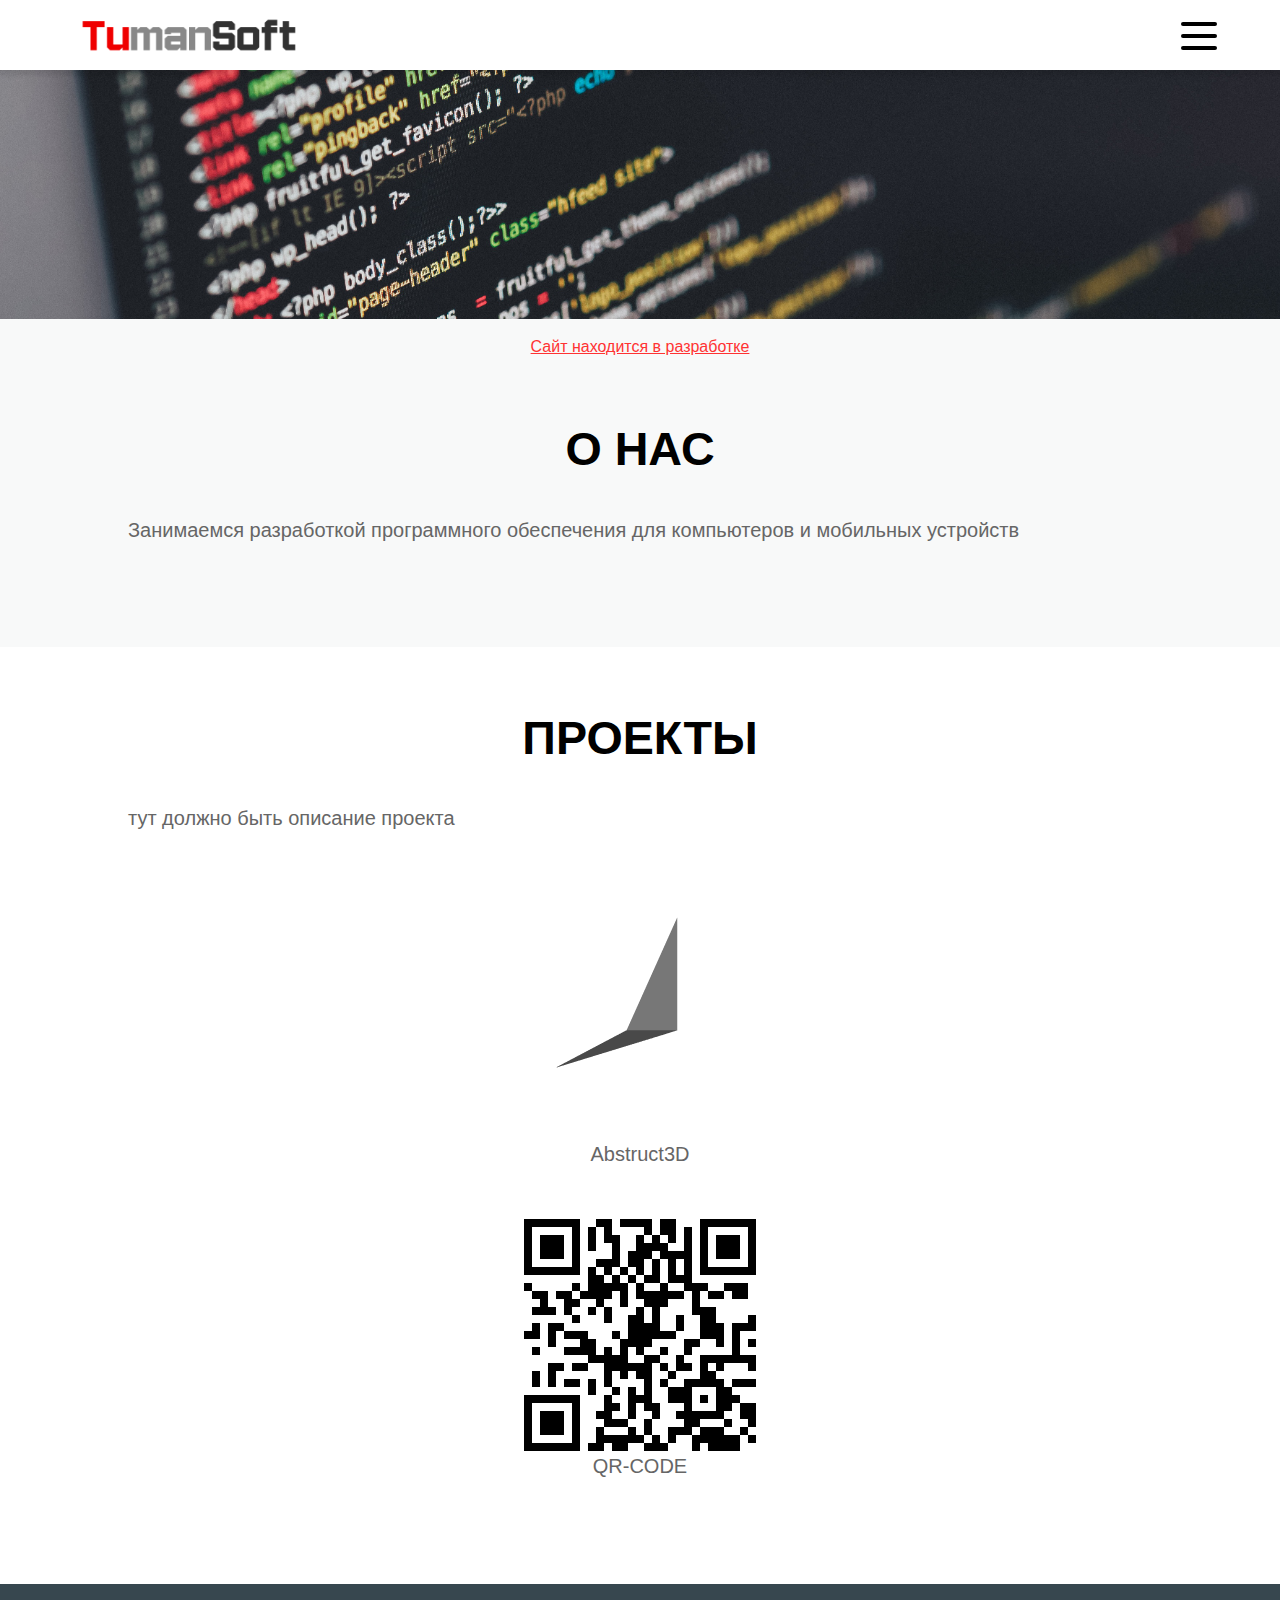
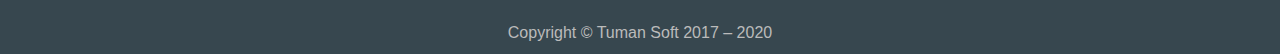
<file: index.html>
<!DOCTYPE HTML>
<html>
	<head>
		<meta charset="UTF-8">
		<link href="libs/mburgers/mburger.css" rel="stylesheet"/>	
		<link href="libs/mmenu/mmenu.css" rel="stylesheet"/>
		<link rel="stylesheet" href="css/style.css"/>		
		<title>Tuman Soft</title>
	</head>
	<body>
		<div id="container">
			<div id="header_container" class="Fixed"> <!-- class="Fixed" -->
				<div class="logo">
					<a href="index.html"><img src="img/headers/icon.png" width="224px" height="52px" alt=""></a>
				</div>				
				<a class="mburger mburger--squeeze" href="#nav"><b></b><b></b><b></b></a>
				<div id="nav">
					<ul class="topmenu">
						<li class="topmenu_main"><a href="index.html">Главная</a></li>
						<li class="topmenu_company"><span>Компания</span>
							<ul class="company_submenu">
								<li style="border-top: 0.1px solid rgba(0, 0, 0, 0.1);"><a href="/">О нас</a></li>
							</ul>
						</li>
						<li class="topmenu_projects"><span>Проекты</span>
							<ul class="projects_submenu">
								<li style="border-top: 0.1px solid rgba(0, 0, 0, 0.1);"><a href="/">Tick &amp; Go</a></li>
								<li><a href="/">NeOS</a></li>
								<li><a href="/">R-COG</a></li>
								<li><a href="/">Say Hello</a></li>
								<li><a href="/">Yaebu</a></li>
								<li><a href="/">Spaitor</a></li>
								<li><a href="/">Abstruct3D</a></li>
								<li><a href="/">Face4</a></li>
							</ul>
						</li>
						<li class="topmenu_career"><span>Карьера</span>
							<ul class="career_submenu">
								<li style="border-top: 0.1px solid rgba(0, 0, 0, 0.1);"><a href="/">Вакансии</a></li>
								<li><a href="/">Как стать сотрудником</a></li>
							</ul>
						</li>
						<li class="topmenu_contacts"><a href="/">Контакты</a></li> <!-- style="padding: 10px 20px 27px 20px;" -->
					</ul>
				</div>
			</div>
			<div id="content_container">
				<div class="underheader">
					<div class="underheader_picture">
						<img src="img/headers/main.jpg" alt="">
					</div>
					<div class="warning" style="height: 20px; text-align: center; text-decoration: underline; color: #f33; padding-top: 15px;">
						<p>Сайт находится в разработке</p>
					</div>
				</div>
				<div id="articles">
					<div class="article_about_us">
						<div class="article_about_us_header">
							<h1>О нас</h1>
						</div>
						<div class="article_about_us_content">
							<p>Занимаемся разработкой программного обеспечения для компьютеров и мобильных устройств</p>
						</div>
					</div>
					<div class="article_projects">
						<div class="article_projects_header">
							<h1>Проекты</h1>
						</div>
						<div class="article_projects_content">
							<p>тут должно быть описание проекта</p>
							<img src="img/projects/Abstruct3D.png" width="256px" height="256px" alt="" style="display: block; margin: auto;" >
							<p style="text-align: center">Abstruct3D</p>
							<img src="img/qr/qr-code5.png" alt="" style="display: block; margin: auto;" >
							<p style="text-align: center">QR-CODE</p>
						</div>
					</div>
				</div>
			</div>
			<div id="footer_container" class="Sticked">
				<div class="copyright">
					<p>Copyright © Tuman Soft 2017 – 2020</p>
				</div>
			</div>
		</div>
	</body>
	<script src="libs/mburgers/mburger.js" type="module"></script>
	<script src="js/index.js" type="text/javascript"></script>
	<script src="libs/mmenu/mmenu.js"></script>
</html>
</file>
<file: libs/mburgers/mburger.css>
/*!
 * mburger CSS v1.3.3
 * mmenujs.com/mburger
 *
 * Copyright (c) Fred Heusschen
 * www.frebsite.nl
 *
 * License: CC-BY-4.0
 * http://creativecommons.org/licenses/by/4.0/
 */:root{--mb-button-size:60px;--mb-bar-width:0.6;--mb-bar-height:4px;--mb-bar-spacing:10px;--mb-animate-timeout:0.4s}.mburger{background:0 0;border:none;border-radius:0;color:inherit;display:inline-block;position:relative;box-sizing:border-box;height:var(--mb-button-size);padding:0 0 0 var(--mb-button-size);margin:0;line-height:var(--mb-button-size);vertical-align:middle;appearance:none;outline:0;cursor:pointer}.mburger b{display:block;position:absolute;left:calc(var(--mb-button-size) * ((1 - var(--mb-bar-width))/ 2));width:calc(var(--mb-button-size) * var(--mb-bar-width));height:var(--mb-bar-height);border-radius:calc(var(--mb-bar-height)/ 2);background:currentColor;color:inherit;opacity:1}.mburger b:nth-of-type(1){bottom:calc(50% + var(--mb-bar-spacing));transition:bottom .2s ease,transform .2s ease,width .2s ease}.mburger b:nth-of-type(2){top:calc(50% - (var(--mb-bar-height)/ 2));transition:opacity .2s ease}.mburger b:nth-of-type(3){top:calc(50% + var(--mb-bar-spacing));transition:top .2s ease,transform .2s ease,width .2s ease}.mm-wrapper_opened .mburger b:nth-of-type(1){bottom:calc(50% - (var(--mb-bar-height)/ 2));transform:rotate(45deg)}.mm-wrapper_opened .mburger b:nth-of-type(2){opacity:0}.mm-wrapper_opened .mburger b:nth-of-type(3){top:calc(50% - (var(--mb-bar-height)/ 2));transform:rotate(-45deg)}.mburger--collapse b:nth-of-type(1){transition:bottom .2s ease,margin .2s ease,transform .2s ease;transition-delay:.2s,0s,0s}.mburger--collapse b:nth-of-type(2){transition:top .2s ease,opacity 0s ease;transition-delay:.3s,.3s}.mburger--collapse b:nth-of-type(3){transition:top .2s ease,transform .2s ease}.mm-wrapper_opened .mburger--collapse b:nth-of-type(1){bottom:calc(50% - var(--mb-bar-spacing) - var(--mb-bar-height));margin-bottom:calc(var(--mb-bar-spacing) + (var(--mb-bar-height)/ 2));transform:rotate(45deg);transition-delay:calc(var(--mb-animate-timeout) + .1s),calc(var(--mb-animate-timeout) + .3s),calc(var(--mb-animate-timeout) + .3s)}.mm-wrapper_opened .mburger--collapse b:nth-of-type(2){top:calc(50% + var(--mb-bar-spacing));opacity:0;transition-delay:calc(var(--mb-animate-timeout) + 0s),calc(var(--mb-animate-timeout) + .2s)}.mm-wrapper_opened .mburger--collapse b:nth-of-type(3){top:calc(50% - (var(--mb-bar-height)/ 2));transform:rotate(-45deg);transition-delay:calc(var(--mb-animate-timeout) + .3s),calc(var(--mb-animate-timeout) + .3s)}.mburger--spin b:nth-of-type(1){transition-delay:.2s,0s}.mburger--spin b:nth-of-type(2){transition-duration:0s;transition-delay:.2s}.mburger--spin b:nth-of-type(3){transition-delay:.2s,0s}.mm-wrapper_opened .mburger--spin b:nth-of-type(1){transform:rotate(135deg);transition-delay:calc(var(--mb-animate-timeout) + 0s),calc(var(--mb-animate-timeout) + .2s)}.mm-wrapper_opened .mburger--spin b:nth-of-type(2){transition-delay:calc(var(--mb-animate-timeout) + 0s)}.mm-wrapper_opened .mburger--spin b:nth-of-type(3){transform:rotate(225deg);transition-delay:calc(var(--mb-animate-timeout) + 0s),calc(var(--mb-animate-timeout) + .2s)}.mburger--squeeze b:nth-of-type(1){transition-delay:.1s,0s}.mburger--squeeze b:nth-of-type(2){transition-delay:.1s}.mburger--squeeze b:nth-of-type(3){transition-delay:.1s,0s}.mm-wrapper_opened .mburger--squeeze b:nth-of-type(1){transition-delay:calc(var(--mb-animate-timeout) + 0s),calc(var(--mb-animate-timeout) + .1s)}.mm-wrapper_opened .mburger--squeeze b:nth-of-type(2){transition-delay:calc(var(--mb-animate-timeout) + 0s)}.mm-wrapper_opened .mburger--squeeze b:nth-of-type(3){transition-delay:calc(var(--mb-animate-timeout) + 0s),calc(var(--mb-animate-timeout) + .1s)}.mburger--tornado b:nth-of-type(1){transition:bottom .2s ease,transform .2s ease;transition-delay:.2s}.mburger--tornado b:nth-of-type(2){transition:opacity 0s ease,transform .2s ease;transition-delay:.1s,.1s}.mburger--tornado b:nth-of-type(3){transition:top .2s ease,transform .2s ease;transition-delay:0s}.mm-wrapper_opened .mburger--tornado b:nth-of-type(1){transform:rotate(-135deg);transition-delay:calc(var(--mb-animate-timeout) + 0s)}.mm-wrapper_opened .mburger--tornado b:nth-of-type(2){opacity:0;transform:rotate(-135deg);transition-delay:calc(var(--mb-animate-timeout) + .4s),calc(var(--mb-animate-timeout) + .1s)}.mm-wrapper_opened .mburger--tornado b:nth-of-type(3){transform:rotate(-225deg);transition-delay:calc(var(--mb-animate-timeout) + .2s)}
</file>
<file: libs/mmenu/mmenu.css>
/*!
 * mmenu.js
 * mmenujs.com
 *
 * Copyright (c) Fred Heusschen
 * frebsite.nl
 *
 * License: CC-BY-NC-4.0
 * http://creativecommons.org/licenses/by-nc/4.0/
 */.mm-menu_theme-white{--mm-color-border:rgba( 0,0,0, 0.1 );--mm-color-button:rgba( 0,0,0, 0.3 );--mm-color-text:rgba( 0,0,0, 0.7 );--mm-color-text-dimmed:rgba( 0,0,0, 0.3 );--mm-color-background:#fff;--mm-color-background-highlight:rgba( 0,0,0, 0.06 );--mm-color-background-emphasis:rgba( 0,0,0, 0.03 );--mm-shadow:0 0 10px rgba( 0,0,0, 0.2 )}.mm-menu_theme-dark{--mm-color-border:rgba( 0,0,0, 0.3 );--mm-color-button:rgba( 255,255,255, 0.4 );--mm-color-text:rgba( 255,255,255, 0.85 );--mm-color-text-dimmed:rgba( 255,255,255, 0.4 );--mm-color-background:#333;--mm-color-background-highlight:rgba( 255,255,255, 0.08 );--mm-color-background-emphasis:rgba( 0,0,0, 0.1 );--mm-shadow:0 0 20px rgba( 0,0,0, 0.5 )}.mm-menu_theme-black{--mm-color-border:rgba( 255,255,255, 0.25 );--mm-color-button:rgba( 255,255,255, 0.4 );--mm-color-text:rgba( 255,255,255, 0.75 );--mm-color-text-dimmed:rgba( 255,255,255, 0.4 );--mm-color-background:#000;--mm-color-background-highlight:rgba( 255,255,255, 0.2 );--mm-color-background-emphasis:rgba( 255,255,255, 0.15 );--mm-shadow:none}:root{--mm-line-height:20px;--mm-listitem-size:44px;--mm-navbar-size:44px;--mm-offset-top:0;--mm-offset-right:0;--mm-offset-bottom:0;--mm-offset-left:0;--mm-color-border:rgba(0, 0, 0, 0.1);--mm-color-button:rgba(0, 0, 0, 0.3);--mm-color-text:rgba(0, 0, 0, 0.75);--mm-color-text-dimmed:rgba(0, 0, 0, 0.3);--mm-color-background:#f3f3f3;--mm-color-background-highlight:rgba(0, 0, 0, 0.05);--mm-color-background-emphasis:rgba(255, 255, 255, 0.4);--mm-shadow:0 0 10px rgba(0, 0, 0, 0.3)}.mm-hidden{display:none!important}.mm-wrapper{overflow-x:hidden;position:relative}.mm-menu{top:0;right:0;bottom:0;left:0;background:#f3f3f3;border-color:rgba(0,0,0,.1);color:rgba(0,0,0,.75);line-height:20px;display:-webkit-box;display:-ms-flexbox;display:flex;-webkit-box-orient:vertical;-webkit-box-direction:normal;-ms-flex-direction:column;flex-direction:column;padding:0;margin:0;-webkit-box-sizing:border-box;box-sizing:border-box;position:absolute;top:var(--mm-offset-top);right:var(--mm-offset-right);bottom:var(--mm-offset-bottom);left:var(--mm-offset-left);z-index:0;background:var(--mm-color-background);border-color:var(--mm-color-border);color:var(--mm-color-text);line-height:var(--mm-line-height);-webkit-tap-highlight-color:var(--mm-color-background-emphasis);-webkit-font-smoothing:antialiased;-moz-osx-font-smoothing:grayscale}.mm-menu a,.mm-menu a:active,.mm-menu a:hover,.mm-menu a:link,.mm-menu a:visited{text-decoration:none;color:inherit}[dir=rtl] .mm-menu{direction:rtl}.mm-panel{background:#f3f3f3;border-color:rgba(0,0,0,.1);color:rgba(0,0,0,.75);z-index:0;-webkit-box-sizing:border-box;box-sizing:border-box;width:100%;-webkit-overflow-scrolling:touch;overflow:scroll;overflow-x:hidden;overflow-y:auto;background:var(--mm-color-background);border-color:var(--mm-color-border);color:var(--mm-color-text);-webkit-transform:translate3d(100%,0,0);transform:translate3d(100%,0,0);-webkit-transition:-webkit-transform .4s ease;transition:-webkit-transform .4s ease;-o-transition:transform .4s ease;transition:transform .4s ease;transition:transform .4s ease,-webkit-transform .4s ease}.mm-panel:after{height:44px}.mm-panel:not(.mm-hidden){display:block}.mm-panel:after{content:'';display:block;height:var(--mm-listitem-size)}.mm-panel_opened{z-index:1;-webkit-transform:translate3d(0,0,0);transform:translate3d(0,0,0)}.mm-panel_opened-parent{-webkit-transform:translate3d(-30%,0,0);transform:translate3d(-30%,0,0)}.mm-panel_highest{z-index:2}.mm-panel_noanimation{-webkit-transition:none!important;-o-transition:none!important;transition:none!important}.mm-panel_noanimation.mm-panel_opened-parent{-webkit-transform:translate3d(0,0,0);transform:translate3d(0,0,0)}.mm-panels>.mm-panel{position:absolute;left:0;right:0;top:0;bottom:0}.mm-panel__content{padding:20px 20px 0}.mm-panels{background:#f3f3f3;border-color:rgba(0,0,0,.1);color:rgba(0,0,0,.75);position:relative;height:100%;-webkit-box-flex:1;-ms-flex-positive:1;flex-grow:1;overflow:hidden;background:var(--mm-color-background);border-color:var(--mm-color-border);color:var(--mm-color-text)}[dir=rtl] .mm-panel:not(.mm-panel_opened){-webkit-transform:translate3d(-100%,0,0);transform:translate3d(-100%,0,0)}[dir=rtl] .mm-panel.mm-panel_opened-parent{-webkit-transform:translate3d(30%,0,0);transform:translate3d(30%,0,0)}.mm-listitem_vertical>.mm-panel{display:none;width:100%;padding:10px 0 10px 10px;-webkit-transform:none!important;-ms-transform:none!important;transform:none!important}.mm-listitem_vertical>.mm-panel:after,.mm-listitem_vertical>.mm-panel:before{content:none;display:none}.mm-listitem_opened>.mm-panel{display:block}.mm-listitem_vertical>.mm-listitem__btn{height:44px;height:var(--mm-listitem-size);bottom:auto}.mm-listitem_vertical .mm-listitem:last-child:after{border-color:transparent}.mm-listitem_opened>.mm-listitem__btn:after{-webkit-transform:rotate(225deg);-ms-transform:rotate(225deg);transform:rotate(225deg);right:19px}.mm-btn{-webkit-box-flex:0;-ms-flex-positive:0;flex-grow:0;-ms-flex-negative:0;flex-shrink:0;position:relative;-webkit-box-sizing:border-box;box-sizing:border-box;width:50px;padding:0}.mm-btn:after,.mm-btn:before{border:2px solid rgba(0,0,0,.3);border:2px solid var(--mm-color-button)}.mm-btn_next:after,.mm-btn_prev:before{content:'';border-bottom:none;border-right:none;-webkit-box-sizing:content-box;box-sizing:content-box;display:block;width:8px;height:8px;margin:auto;position:absolute;top:0;bottom:0}.mm-btn_prev:before{-webkit-transform:rotate(-45deg);-ms-transform:rotate(-45deg);transform:rotate(-45deg);left:23px;right:auto}.mm-btn_next:after{-webkit-transform:rotate(135deg);-ms-transform:rotate(135deg);transform:rotate(135deg);right:23px;left:auto}.mm-btn_close:after,.mm-btn_close:before{content:'';-webkit-box-sizing:content-box;box-sizing:content-box;display:block;width:5px;height:5px;margin:auto;position:absolute;top:0;bottom:0;-webkit-transform:rotate(-45deg);-ms-transform:rotate(-45deg);transform:rotate(-45deg)}.mm-btn_close:before{border-right:none;border-bottom:none;right:18px}.mm-btn_close:after{border-left:none;border-top:none;right:25px}[dir=rtl] .mm-btn_next:after{-webkit-transform:rotate(-45deg);-ms-transform:rotate(-45deg);transform:rotate(-45deg);left:23px;right:auto}[dir=rtl] .mm-btn_prev:before{-webkit-transform:rotate(135deg);-ms-transform:rotate(135deg);transform:rotate(135deg);right:23px;left:auto}[dir=rtl] .mm-btn_close:after,[dir=rtl] .mm-btn_close:before{right:auto}[dir=rtl] .mm-btn_close:before{left:25px}[dir=rtl] .mm-btn_close:after{left:18px}.mm-navbar{min-height:44px;border-bottom:1px solid rgba(0,0,0,.1);background:#f3f3f3;color:rgba(0,0,0,.3);display:-webkit-box;display:-ms-flexbox;display:flex;min-height:var(--mm-navbar-size);border-bottom:1px solid var(--mm-color-border);background:var(--mm-color-background);color:var(--mm-color-text-dimmed);text-align:center;opacity:1;-webkit-transition:opacity .4s ease;-o-transition:opacity .4s ease;transition:opacity .4s ease}.mm-navbar>*{min-height:44px}@supports ((position:-webkit-sticky) or (position:sticky)){.mm-navbar_sticky{position:-webkit-sticky;position:sticky;top:0;z-index:1}}.mm-navbar>*{-webkit-box-flex:1;-ms-flex-positive:1;flex-grow:1;display:-webkit-box;display:-ms-flexbox;display:flex;-webkit-box-align:center;-ms-flex-align:center;align-items:center;-webkit-box-pack:center;-ms-flex-pack:center;justify-content:center;-webkit-box-sizing:border-box;box-sizing:border-box}.mm-navbar__btn{-webkit-box-flex:0;-ms-flex-positive:0;flex-grow:0}.mm-navbar__title{-webkit-box-flex:1;-ms-flex:1 1 50%;flex:1 1 50%;display:-webkit-box;display:-ms-flexbox;display:flex;padding-left:20px;padding-right:20px;overflow:hidden}.mm-navbar__title:not(:last-child){padding-right:0}.mm-navbar__title>span{-o-text-overflow:ellipsis;text-overflow:ellipsis;white-space:nowrap;overflow:hidden}.mm-navbar__btn:not(.mm-hidden)+.mm-navbar__title{padding-left:0}.mm-navbar__btn:not(.mm-hidden)+.mm-navbar__title:last-child{padding-right:50px}[dir=rtl] .mm-navbar{-webkit-box-orient:horizontal;-webkit-box-direction:reverse;-ms-flex-direction:row-reverse;flex-direction:row-reverse}.mm-listview{list-style:none;display:block;padding:0;margin:0}.mm-listitem{color:rgba(0,0,0,.75);border-color:rgba(0,0,0,.1);color:var(--mm-color-text);border-color:var(--mm-color-border);list-style:none;display:block;padding:0;margin:0;position:relative;display:-webkit-box;display:-ms-flexbox;display:flex;-ms-flex-wrap:wrap;flex-wrap:wrap}.mm-listitem:after{content:'';border-color:inherit;border-bottom-width:1px;border-bottom-style:solid;display:block;position:absolute;left:20px;right:0;bottom:0}.mm-listitem a,.mm-listitem a:hover{text-decoration:none}.mm-listitem__btn,.mm-listitem__text{padding:12px;display:block;padding:calc((var(--mm-listitem-size) - var(--mm-line-height))/ 2);padding-left:0;padding-right:0;color:inherit}.mm-listitem__text{-o-text-overflow:ellipsis;text-overflow:ellipsis;white-space:nowrap;overflow:hidden;padding-left:20px;padding-right:10px;-webkit-box-flex:1;-ms-flex-positive:1;flex-grow:1;-ms-flex-preferred-size:10%;flex-basis:10%}.mm-listitem__btn{background:rgba(3,2,1,0);border-color:inherit;width:auto;padding-right:50px;position:relative}.mm-listitem__btn:not(.mm-listitem__text){border-left-width:1px;border-left-style:solid}.mm-listitem_selected>.mm-listitem__text{background:rgba(255,255,255,.4);background:var(--mm-color-background-emphasis)}.mm-listitem_opened>.mm-listitem__btn,.mm-listitem_opened>.mm-panel{background:rgba(0,0,0,.05);background:var(--mm-color-background-highlight)}[dir=rtl] .mm-listitem:after{left:0;right:20px}[dir=rtl] .mm-listitem__text{padding-left:10px;padding-right:20px}[dir=rtl] .mm-listitem__btn{padding-left:50px;border-left-width:0;border-left-style:none}[dir=rtl] .mm-listitem__btn:not(.mm-listitem__text){padding-right:0;border-right-width:1px;border-right-style:solid}.mm-page{-webkit-box-sizing:border-box;box-sizing:border-box;position:relative}.mm-slideout{-webkit-transition:-webkit-transform .4s ease;transition:-webkit-transform .4s ease;-o-transition:transform .4s ease;transition:transform .4s ease;transition:transform .4s ease,-webkit-transform .4s ease;z-index:1}.mm-wrapper_opened{overflow-x:hidden;position:relative}.mm-wrapper_opened .mm-page{min-height:100vh}.mm-wrapper_background .mm-page{background:inherit}.mm-menu_offcanvas{position:fixed;right:auto;z-index:0}.mm-menu_offcanvas:not(.mm-menu_opened){display:none}.mm-menu_offcanvas{width:80%;min-width:240px;max-width:440px}.mm-wrapper_opening .mm-menu_offcanvas~.mm-slideout{-webkit-transform:translate3d(80vw,0,0);transform:translate3d(80vw,0,0)}@media all and (max-width:300px){.mm-wrapper_opening .mm-menu_offcanvas~.mm-slideout{-webkit-transform:translate3d(240px,0,0);transform:translate3d(240px,0,0)}}@media all and (min-width:550px){.mm-wrapper_opening .mm-menu_offcanvas~.mm-slideout{-webkit-transform:translate3d(440px,0,0);transform:translate3d(440px,0,0)}}.mm-wrapper__blocker{background:rgba(3,2,1,0);overflow:hidden;display:none;position:fixed;top:0;right:0;bottom:0;left:0;z-index:2}.mm-wrapper_blocking{overflow:hidden}.mm-wrapper_blocking body{overflow:hidden}.mm-wrapper_blocking .mm-wrapper__blocker{display:block}.mm-sronly{border:0!important;clip:rect(1px,1px,1px,1px)!important;-webkit-clip-path:inset(50%)!important;clip-path:inset(50%)!important;white-space:nowrap!important;width:1px!important;min-width:1px!important;height:1px!important;min-height:1px!important;padding:0!important;overflow:hidden!important;position:absolute!important}.mm-menu_autoheight:not(.mm-menu_offcanvas){position:relative}.mm-menu_autoheight.mm-menu_position-bottom,.mm-menu_autoheight.mm-menu_position-top{max-height:80%}.mm-menu_autoheight-measuring .mm-panel{display:block!important}.mm-menu_autoheight-measuring .mm-panels>.mm-panel{bottom:auto!important;height:auto!important}.mm-menu_autoheight-measuring .mm-listitem_vertical:not(.mm-listitem_opened) .mm-panel{display:none!important}[class*=mm-menu_columns-]{-webkit-transition-property:width;-o-transition-property:width;transition-property:width}[class*=mm-menu_columns-] .mm-panels>.mm-panel{right:auto;-webkit-transition-property:width,-webkit-transform;transition-property:width,-webkit-transform;-o-transition-property:width,transform;transition-property:width,transform;transition-property:width,transform,-webkit-transform}[class*=mm-menu_columns-] .mm-panels>.mm-panel_opened,[class*=mm-menu_columns-] .mm-panels>.mm-panel_opened-parent{display:block!important}[class*=mm-panel_columns-]{border-right:1px solid;border-color:inherit}.mm-menu_columns-1 .mm-panel_columns-0,.mm-menu_columns-2 .mm-panel_columns-1,.mm-menu_columns-3 .mm-panel_columns-2,.mm-menu_columns-4 .mm-panel_columns-3{border-right:none}[class*=mm-menu_columns-] .mm-panels>.mm-panel_columns-0{-webkit-transform:translate3d(0,0,0);transform:translate3d(0,0,0)}.mm-menu_columns-0 .mm-panels>.mm-panel{z-index:0}.mm-menu_columns-0 .mm-panels>.mm-panel else{width:100%}.mm-menu_columns-0 .mm-panels>.mm-panel:not(.mm-panel_opened):not(.mm-panel_opened-parent){-webkit-transform:translate3d(100%,0,0);transform:translate3d(100%,0,0)}.mm-menu_columns-0{width:80%;min-width:240px;max-width:0}.mm-wrapper_opening .mm-menu_columns-0~.mm-slideout{-webkit-transform:translate3d(80vw,0,0);transform:translate3d(80vw,0,0)}@media all and (max-width:300px){.mm-wrapper_opening .mm-menu_columns-0~.mm-slideout{-webkit-transform:translate3d(240px,0,0);transform:translate3d(240px,0,0)}}@media all and (min-width:0px){.mm-wrapper_opening .mm-menu_columns-0~.mm-slideout{-webkit-transform:translate3d(0,0,0);transform:translate3d(0,0,0)}}.mm-wrapper_opening .mm-menu_columns-0.mm-menu_position-right.mm-menu_opened~.mm-slideout{-webkit-transform:translate3d(-80vw,0,0);transform:translate3d(-80vw,0,0)}@media all and (max-width:300px){.mm-wrapper_opening .mm-menu_columns-0.mm-menu_position-right.mm-menu_opened~.mm-slideout{-webkit-transform:translate3d(-240px,0,0);transform:translate3d(-240px,0,0)}}@media all and (min-width:0px){.mm-wrapper_opening .mm-menu_columns-0.mm-menu_position-right.mm-menu_opened~.mm-slideout{-webkit-transform:translate3d(0,0,0);transform:translate3d(0,0,0)}}[class*=mm-menu_columns-] .mm-panels>.mm-panel_columns-1{-webkit-transform:translate3d(100%,0,0);transform:translate3d(100%,0,0)}.mm-menu_columns-1 .mm-panels>.mm-panel{z-index:1;width:100%}.mm-menu_columns-1 .mm-panels>.mm-panel else{width:100%}.mm-menu_columns-1 .mm-panels>.mm-panel:not(.mm-panel_opened):not(.mm-panel_opened-parent){-webkit-transform:translate3d(200%,0,0);transform:translate3d(200%,0,0)}.mm-menu_columns-1{width:80%;min-width:240px;max-width:440px}.mm-wrapper_opening .mm-menu_columns-1~.mm-slideout{-webkit-transform:translate3d(80vw,0,0);transform:translate3d(80vw,0,0)}@media all and (max-width:300px){.mm-wrapper_opening .mm-menu_columns-1~.mm-slideout{-webkit-transform:translate3d(240px,0,0);transform:translate3d(240px,0,0)}}@media all and (min-width:550px){.mm-wrapper_opening .mm-menu_columns-1~.mm-slideout{-webkit-transform:translate3d(440px,0,0);transform:translate3d(440px,0,0)}}.mm-wrapper_opening .mm-menu_columns-1.mm-menu_position-right.mm-menu_opened~.mm-slideout{-webkit-transform:translate3d(-80vw,0,0);transform:translate3d(-80vw,0,0)}@media all and (max-width:300px){.mm-wrapper_opening .mm-menu_columns-1.mm-menu_position-right.mm-menu_opened~.mm-slideout{-webkit-transform:translate3d(-240px,0,0);transform:translate3d(-240px,0,0)}}@media all and (min-width:550px){.mm-wrapper_opening .mm-menu_columns-1.mm-menu_position-right.mm-menu_opened~.mm-slideout{-webkit-transform:translate3d(-440px,0,0);transform:translate3d(-440px,0,0)}}[class*=mm-menu_columns-] .mm-panels>.mm-panel_columns-2{-webkit-transform:translate3d(200%,0,0);transform:translate3d(200%,0,0)}.mm-menu_columns-2 .mm-panels>.mm-panel{z-index:2;width:50%}.mm-menu_columns-2 .mm-panels>.mm-panel else{width:100%}.mm-menu_columns-2 .mm-panels>.mm-panel:not(.mm-panel_opened):not(.mm-panel_opened-parent){-webkit-transform:translate3d(300%,0,0);transform:translate3d(300%,0,0)}.mm-menu_columns-2{width:80%;min-width:240px;max-width:880px}.mm-wrapper_opening .mm-menu_columns-2~.mm-slideout{-webkit-transform:translate3d(80vw,0,0);transform:translate3d(80vw,0,0)}@media all and (max-width:300px){.mm-wrapper_opening .mm-menu_columns-2~.mm-slideout{-webkit-transform:translate3d(240px,0,0);transform:translate3d(240px,0,0)}}@media all and (min-width:1100px){.mm-wrapper_opening .mm-menu_columns-2~.mm-slideout{-webkit-transform:translate3d(880px,0,0);transform:translate3d(880px,0,0)}}.mm-wrapper_opening .mm-menu_columns-2.mm-menu_position-right.mm-menu_opened~.mm-slideout{-webkit-transform:translate3d(-80vw,0,0);transform:translate3d(-80vw,0,0)}@media all and (max-width:300px){.mm-wrapper_opening .mm-menu_columns-2.mm-menu_position-right.mm-menu_opened~.mm-slideout{-webkit-transform:translate3d(-240px,0,0);transform:translate3d(-240px,0,0)}}@media all and (min-width:1100px){.mm-wrapper_opening .mm-menu_columns-2.mm-menu_position-right.mm-menu_opened~.mm-slideout{-webkit-transform:translate3d(-880px,0,0);transform:translate3d(-880px,0,0)}}[class*=mm-menu_columns-] .mm-panels>.mm-panel_columns-3{-webkit-transform:translate3d(300%,0,0);transform:translate3d(300%,0,0)}.mm-menu_columns-3 .mm-panels>.mm-panel{z-index:3;width:33.34%}.mm-menu_columns-3 .mm-panels>.mm-panel else{width:100%}.mm-menu_columns-3 .mm-panels>.mm-panel:not(.mm-panel_opened):not(.mm-panel_opened-parent){-webkit-transform:translate3d(400%,0,0);transform:translate3d(400%,0,0)}.mm-menu_columns-3{width:80%;min-width:240px;max-width:1320px}.mm-wrapper_opening .mm-menu_columns-3~.mm-slideout{-webkit-transform:translate3d(80vw,0,0);transform:translate3d(80vw,0,0)}@media all and (max-width:300px){.mm-wrapper_opening .mm-menu_columns-3~.mm-slideout{-webkit-transform:translate3d(240px,0,0);transform:translate3d(240px,0,0)}}@media all and (min-width:1650px){.mm-wrapper_opening .mm-menu_columns-3~.mm-slideout{-webkit-transform:translate3d(1320px,0,0);transform:translate3d(1320px,0,0)}}.mm-wrapper_opening .mm-menu_columns-3.mm-menu_position-right.mm-menu_opened~.mm-slideout{-webkit-transform:translate3d(-80vw,0,0);transform:translate3d(-80vw,0,0)}@media all and (max-width:300px){.mm-wrapper_opening .mm-menu_columns-3.mm-menu_position-right.mm-menu_opened~.mm-slideout{-webkit-transform:translate3d(-240px,0,0);transform:translate3d(-240px,0,0)}}@media all and (min-width:1650px){.mm-wrapper_opening .mm-menu_columns-3.mm-menu_position-right.mm-menu_opened~.mm-slideout{-webkit-transform:translate3d(-1320px,0,0);transform:translate3d(-1320px,0,0)}}[class*=mm-menu_columns-] .mm-panels>.mm-panel_columns-4{-webkit-transform:translate3d(400%,0,0);transform:translate3d(400%,0,0)}.mm-menu_columns-4 .mm-panels>.mm-panel{z-index:4;width:25%}.mm-menu_columns-4 .mm-panels>.mm-panel else{width:100%}.mm-menu_columns-4 .mm-panels>.mm-panel:not(.mm-panel_opened):not(.mm-panel_opened-parent){-webkit-transform:translate3d(500%,0,0);transform:translate3d(500%,0,0)}.mm-menu_columns-4{width:80%;min-width:240px;max-width:1760px}.mm-wrapper_opening .mm-menu_columns-4~.mm-slideout{-webkit-transform:translate3d(80vw,0,0);transform:translate3d(80vw,0,0)}@media all and (max-width:300px){.mm-wrapper_opening .mm-menu_columns-4~.mm-slideout{-webkit-transform:translate3d(240px,0,0);transform:translate3d(240px,0,0)}}@media all and (min-width:2200px){.mm-wrapper_opening .mm-menu_columns-4~.mm-slideout{-webkit-transform:translate3d(1760px,0,0);transform:translate3d(1760px,0,0)}}.mm-wrapper_opening .mm-menu_columns-4.mm-menu_position-right.mm-menu_opened~.mm-slideout{-webkit-transform:translate3d(-80vw,0,0);transform:translate3d(-80vw,0,0)}@media all and (max-width:300px){.mm-wrapper_opening .mm-menu_columns-4.mm-menu_position-right.mm-menu_opened~.mm-slideout{-webkit-transform:translate3d(-240px,0,0);transform:translate3d(-240px,0,0)}}@media all and (min-width:2200px){.mm-wrapper_opening .mm-menu_columns-4.mm-menu_position-right.mm-menu_opened~.mm-slideout{-webkit-transform:translate3d(-1760px,0,0);transform:translate3d(-1760px,0,0)}}[class*=mm-menu_columns-].mm-menu_position-bottom,[class*=mm-menu_columns-].mm-menu_position-top{width:100%;max-width:100%;min-width:100%}.mm-wrapper_opening [class*=mm-menu_columns-].mm-menu_position-front{-webkit-transition-property:width,min-width,max-width,-webkit-transform;transition-property:width,min-width,max-width,-webkit-transform;-o-transition-property:width,min-width,max-width,transform;transition-property:width,min-width,max-width,transform;transition-property:width,min-width,max-width,transform,-webkit-transform}.mm-counter{color:rgba(0,0,0,.3);display:block;padding-left:20px;float:right;text-align:right;color:var(--mm-color-text-dimmed)}.mm-listitem_nosubitems>.mm-counter{display:none}[dir=rtl] .mm-counter{text-align:left;float:left;padding-left:0;padding-right:20px}.mm-divider{position:relative;min-height:20px;padding:4.3px;background:#f3f3f3;-o-text-overflow:ellipsis;text-overflow:ellipsis;white-space:nowrap;overflow:hidden;min-height:var(--mm-line-height);padding:calc(((var(--mm-listitem-size) * .65) - var(--mm-line-height)) * .5);padding-right:10px;padding-left:20px;font-size:75%;text-transform:uppercase;background:var(--mm-color-background);opacity:1;-webkit-transition:opacity .4s ease;-o-transition:opacity .4s ease;transition:opacity .4s ease}.mm-divider:before{background:rgba(0,0,0,.05)}@supports ((position:-webkit-sticky) or (position:sticky)){.mm-divider{position:-webkit-sticky;position:sticky;z-index:2;top:0}.mm-navbar_sticky:not(.mm-hidden)~.mm-listview .mm-divider{top:var(--mm-navbar-size)}}.mm-divider:before{content:'';position:absolute;top:0;right:0;bottom:0;left:0;z-index:-1;background:var(--mm-color-background-highlight)}.mm-wrapper_dragging .mm-menu,.mm-wrapper_dragging .mm-slideout{-webkit-transition-duration:0s!important;-o-transition-duration:0s!important;transition-duration:0s!important;-webkit-user-select:none!important;-moz-user-select:none!important;-ms-user-select:none!important;user-select:none!important}.mm-wrapper_dragging .mm-menu{pointer-events:none!important}.mm-wrapper_dragging .mm-wrapper__blocker{display:none!important}.mm-menu_dropdown{-webkit-box-shadow:0 2px 10px rgba(0,0,0,.3);box-shadow:0 2px 10px rgba(0,0,0,.3);height:80%}.mm-wrapper_dropdown .mm-slideout{-webkit-transform:none!important;-ms-transform:none!important;transform:none!important;z-index:0}.mm-wrapper_dropdown .mm-wrapper__blocker{-webkit-transition-delay:0s!important;-o-transition-delay:0s!important;transition-delay:0s!important;z-index:1}.mm-wrapper_dropdown .mm-menu_dropdown{z-index:2}.mm-wrapper_dropdown.mm-wrapper_opened:not(.mm-wrapper_opening) .mm-menu_dropdown{display:none}.mm-menu_tip-bottom:before,.mm-menu_tip-left:before,.mm-menu_tip-right:before,.mm-menu_tip-top:before{content:'';background:inherit;-webkit-box-shadow:0 2px 10px rgba(0,0,0,.3);box-shadow:0 2px 10px rgba(0,0,0,.3);display:block;width:15px;height:15px;position:absolute;z-index:-1;-webkit-transform:rotate(45deg);-ms-transform:rotate(45deg);transform:rotate(45deg)}.mm-menu_tip-left:before{left:22px}.mm-menu_tip-right:before{right:22px}.mm-menu_tip-top:before{top:-8px}.mm-menu_tip-bottom:before{bottom:-8px}:root{--mm-iconbar-size:50px}.mm-menu_iconbar-left .mm-navbars_bottom,.mm-menu_iconbar-left .mm-navbars_top,.mm-menu_iconbar-left .mm-panels{margin-left:50px;margin-left:var(--mm-iconbar-size)}.mm-menu_iconbar-left .mm-iconbar{border-right-width:1px;display:block;left:0}.mm-menu_iconbar-right .mm-navbars_bottom,.mm-menu_iconbar-right .mm-navbars_top,.mm-menu_iconbar-right .mm-panels{margin-right:50px;margin-right:var(--mm-iconbar-size)}.mm-menu_iconbar-right .mm-iconbar{border-left-width:1px;display:block;right:0}.mm-iconbar{width:50px;border-color:rgba(0,0,0,.1);background:#f3f3f3;color:rgba(0,0,0,.3);display:none;width:var(--mm-iconbar-size);overflow:hidden;-webkit-box-sizing:border-box;box-sizing:border-box;position:absolute;top:0;bottom:0;z-index:2;border:0 solid;border-color:var(--mm-color-border);background:var(--mm-color-background);color:var(--mm-color-text-dimmed);text-align:center}.mm-iconbar__bottom,.mm-iconbar__top{width:inherit;position:absolute}.mm-iconbar__bottom>*,.mm-iconbar__top>*{-webkit-box-sizing:border-box;box-sizing:border-box;display:block;padding:12.5px 0}.mm-iconbar__bottom a,.mm-iconbar__bottom a:hover,.mm-iconbar__top a,.mm-iconbar__top a:hover{text-decoration:none}.mm-iconbar__top{top:0}.mm-iconbar__bottom{bottom:0}.mm-iconbar__tab_selected{background:rgba(255,255,255,.4);background:var(--mm-color-background-emphasis)}:root{--mm-iconpanel-size:50px}.mm-panel_iconpanel-1{width:calc(100% - 50px);width:calc(100% - (var(--mm-iconpanel-size) * 1))}.mm-panel_iconpanel-2{width:calc(100% - 100px);width:calc(100% - (var(--mm-iconpanel-size) * 2))}.mm-panel_iconpanel-3{width:calc(100% - 150px);width:calc(100% - (var(--mm-iconpanel-size) * 3))}.mm-panel_iconpanel-first~.mm-panel{width:calc(100% - 50px);width:calc(100% - var(--mm-iconpanel-size))}.mm-menu_iconpanel .mm-panels>.mm-panel{left:auto;-webkit-transition-property:width,-webkit-transform;transition-property:width,-webkit-transform;-o-transition-property:transform,width;transition-property:transform,width;transition-property:transform,width,-webkit-transform}.mm-menu_iconpanel .mm-panels>.mm-panel_opened,.mm-menu_iconpanel .mm-panels>.mm-panel_opened-parent{display:block!important}.mm-menu_iconpanel .mm-panels>.mm-panel_opened-parent{overflow-y:hidden;-webkit-transform:unset;-ms-transform:unset;transform:unset}.mm-menu_iconpanel .mm-panels>.mm-panel:not(.mm-panel_iconpanel-first):not(.mm-panel_iconpanel-0){border-left-width:1px;border-left-style:solid}.mm-menu_hidedivider .mm-panel_opened-parent .mm-divider,.mm-menu_hidenavbar .mm-panel_opened-parent .mm-navbar{opacity:0}.mm-panel__blocker{background:inherit;opacity:0;display:block;position:absolute;top:0;right:0;left:0;z-index:3;-webkit-transition:opacity .4s ease;-o-transition:opacity .4s ease;transition:opacity .4s ease}.mm-panel_opened-parent .mm-panel__blocker{opacity:.6;bottom:-100000px}[dir=rtl] .mm-menu_iconpanel .mm-panels>.mm-panel{left:0;right:auto;-webkit-transition-property:width,-webkit-transform;transition-property:width,-webkit-transform;-o-transition-property:transform,width;transition-property:transform,width;transition-property:transform,width,-webkit-transform}[dir=rtl] .mm-menu_iconpanel .mm-panels>.mm-panel:not(.mm-panel_iconpanel-first):not(.mm-panel_iconpanel-0){border-left:none;border-right:1px solid;border-color:inherit}.mm-menu_keyboardfocus a:focus,.mm-menu_keyboardfocus.mm-menu_opened~.mm-wrapper__blocker a:focus{background:rgba(255,255,255,.4);background:var(--mm-color-background-emphasis);outline:0}.mm-wrapper__blocker .mm-tabstart{cursor:default;display:block;width:100%;height:100%}.mm-wrapper__blocker .mm-tabend{opacity:0;position:absolute;bottom:0}.mm-navbars_top{-ms-flex-negative:0;flex-shrink:0}.mm-navbars_top .mm-navbar:not(:last-child){border-bottom:none}.mm-navbars_bottom{-ms-flex-negative:0;flex-shrink:0}.mm-navbars_bottom .mm-navbar{border-bottom:none}.mm-navbars_bottom .mm-navbar:first-child{border-top:1px solid rgba(0,0,0,.1);border-top:1px solid var(--mm-color-border)}.mm-btn:not(.mm-hidden)+.mm-navbar__searchfield .mm-searchfield__input{padding-left:0}.mm-navbar__searchfield:not(:last-child) .mm-searchfield__input{padding-right:0}.mm-navbar__breadcrumbs{-o-text-overflow:ellipsis;text-overflow:ellipsis;white-space:nowrap;overflow:hidden;-webkit-box-flex:1;-ms-flex:1 1 50%;flex:1 1 50%;display:-webkit-box;display:-ms-flexbox;display:flex;-webkit-box-pack:start;-ms-flex-pack:start;justify-content:flex-start;padding:0 20px;overflow-x:auto;-webkit-overflow-scrolling:touch}.mm-navbar__breadcrumbs>*{display:-webkit-box;display:-ms-flexbox;display:flex;-webkit-box-align:center;-ms-flex-align:center;align-items:center;-webkit-box-pack:center;-ms-flex-pack:center;justify-content:center;padding-right:6px}.mm-navbar__breadcrumbs>a{text-decoration:underline}.mm-navbar__breadcrumbs:not(:last-child){padding-right:0}.mm-btn:not(.mm-hidden)+.mm-navbar__breadcrumbs{padding-left:0}.mm-navbar_tabs>*{padding:0 10px;border:1px solid transparent}.mm-navbar__tab_selected{background:#f3f3f3;color:rgba(0,0,0,.75);background:var(--mm-color-background);color:var(--mm-color-text)}.mm-navbar__tab_selected:not(:first-child){border-left-color:rgba(0,0,0,.1)}.mm-navbar__tab_selected:not(:last-child){border-right-color:rgba(0,0,0,.1)}.mm-navbar__tab_selected:not(:first-child){border-left-color:var(--mm-color-border)}.mm-navbar__tab_selected:not(:last-child){border-right-color:var(--mm-color-border)}.mm-navbars_top .mm-navbar_tabs{border-bottom:none}.mm-navbars_top .mm-navbar_tabs>*{border-bottom-color:rgba(0,0,0,.1);border-bottom-color:var(--mm-color-border)}.mm-navbars_top .mm-navbar__tab_selected{border-top-color:rgba(0,0,0,.1);border-top-color:var(--mm-color-border);border-bottom-color:transparent}.mm-navbars_top.mm-navbars_has-tabs .mm-navbar{background:rgba(255,255,255,.4);background:var(--mm-color-background-emphasis)}.mm-navbars_top.mm-navbars_has-tabs .mm-navbar_tabs~.mm-navbar{background:#f3f3f3;background:var(--mm-color-background)}.mm-navbars_bottom .mm-navbar_tabs:first-child{border-top:none}.mm-navbars_bottom .mm-navbar_tabs>*{border-top-color:rgba(0,0,0,.1);border-top-color:var(--mm-color-border)}.mm-navbars_bottom .mm-navbar__tab_selected{border-bottom-color:rgba(0,0,0,.1);border-bottom-color:var(--mm-color-border);border-top-color:transparent}.mm-navbars_bottom.mm-navbars_has-tabs .mm-navbar{background:#f3f3f3;background:var(--mm-color-background)}.mm-navbars_bottom.mm-navbars_has-tabs .mm-navbar_tabs,.mm-navbars_bottom.mm-navbars_has-tabs .mm-navbar_tabs~.mm-navbar{background:rgba(255,255,255,.4);background:var(--mm-color-background-emphasis)}.mm-searchfield{height:44px;display:-webkit-box;display:-ms-flexbox;display:flex;-webkit-box-flex:1;-ms-flex-positive:1;flex-grow:1;height:var(--mm-navbar-size);padding:0;overflow:hidden}.mm-searchfield input{height:30.8px;line-height:30.8px}.mm-searchfield input,.mm-searchfield input:focus,.mm-searchfield input:hover{background:rgba(0,0,0,.05);color:rgba(0,0,0,.75)}.mm-searchfield input{display:block;width:100%;max-width:100%;height:calc(var(--mm-navbar-size) * .7);min-height:unset;max-height:unset;margin:0;padding:0 10px;-webkit-box-sizing:border-box;box-sizing:border-box;border:none!important;border-radius:4px;line-height:calc(var(--mm-navbar-size) * .7);-webkit-box-shadow:none!important;box-shadow:none!important;outline:0!important;font:inherit;font-size:inherit}.mm-searchfield input,.mm-searchfield input:focus,.mm-searchfield input:hover{background:var(--mm-color-background-highlight);color:var(--mm-color-text)}.mm-searchfield input::-ms-clear{display:none}.mm-searchfield__input{display:-webkit-box;display:-ms-flexbox;display:flex;-webkit-box-flex:1;-ms-flex:1;flex:1;-webkit-box-align:center;-ms-flex-align:center;align-items:center;position:relative;width:100%;max-width:100%;padding:0 10px;-webkit-box-sizing:border-box;box-sizing:border-box}.mm-panel__noresultsmsg{color:rgba(0,0,0,.3);padding:50px 0;color:var(--mm-color-text-dimmed);text-align:center;font-size:150%}.mm-searchfield__btn{position:absolute;right:0;top:0;bottom:0}.mm-panel_search{left:0!important;right:0!important;width:100%!important;border-left:none!important}.mm-searchfield__cancel{line-height:44px;display:block;padding-right:10px;margin-right:-100px;line-height:var(--mm-navbar-size);text-decoration:none;-webkit-transition:margin .4s ease;-o-transition:margin .4s ease;transition:margin .4s ease}.mm-searchfield__cancel-active{margin-right:0}.mm-listitem_nosubitems>.mm-listitem__btn{display:none}.mm-listitem_nosubitems>.mm-listitem__text{padding-right:10px}.mm-listitem_onlysubitems>.mm-listitem__text:not(.mm-listitem__btn){z-index:-1;pointer-events:none}.mm-sectionindexer{background:inherit;text-align:center;font-size:12px;-webkit-box-sizing:border-box;box-sizing:border-box;width:20px;position:absolute;top:0;bottom:0;right:-20px;z-index:5;-webkit-transition:right .4s ease;-o-transition:right .4s ease;transition:right .4s ease;display:-webkit-box;display:-ms-flexbox;display:flex;-webkit-box-orient:vertical;-webkit-box-direction:normal;-ms-flex-direction:column;flex-direction:column;-webkit-box-pack:space-evenly;-ms-flex-pack:space-evenly;justify-content:space-evenly}.mm-sectionindexer a{color:rgba(0,0,0,.3);color:var(--mm-color-text-dimmed);line-height:1;text-decoration:none;display:block}.mm-sectionindexer~.mm-panel{padding-right:0}.mm-sectionindexer_active{right:0}.mm-sectionindexer_active~.mm-panel{padding-right:20px}.mm-menu_selected-hover .mm-listitem__btn,.mm-menu_selected-hover .mm-listitem__text,.mm-menu_selected-parent .mm-listitem__btn,.mm-menu_selected-parent .mm-listitem__text{-webkit-transition:background-color .4s ease;-o-transition:background-color .4s ease;transition:background-color .4s ease}.mm-menu_selected-hover .mm-listview:hover>.mm-listitem_selected>.mm-listitem__text{background:0 0}.mm-menu_selected-hover .mm-listitem__btn:hover,.mm-menu_selected-hover .mm-listitem__text:hover{background:rgba(255,255,255,.4);background:var(--mm-color-background-emphasis)}.mm-menu_selected-parent .mm-panel_opened-parent .mm-listitem:not(.mm-listitem_selected-parent)>.mm-listitem__text{background:0 0}.mm-menu_selected-parent .mm-listitem_selected-parent>.mm-listitem__btn,.mm-menu_selected-parent .mm-listitem_selected-parent>.mm-listitem__text{background:rgba(255,255,255,.4);background:var(--mm-color-background-emphasis)}:root{--mm-sidebar-collapsed-size:50px;--mm-sidebar-expanded-size:440px}.mm-wrapper_sidebar-collapsed body,.mm-wrapper_sidebar-expanded body{position:relative}.mm-wrapper_sidebar-collapsed .mm-slideout,.mm-wrapper_sidebar-expanded .mm-slideout{-webkit-transition-property:width,-webkit-transform;transition-property:width,-webkit-transform;-o-transition-property:width,transform;transition-property:width,transform;transition-property:width,transform,-webkit-transform}.mm-wrapper_sidebar-collapsed .mm-page,.mm-wrapper_sidebar-expanded .mm-page{background:inherit;-webkit-box-sizing:border-box;box-sizing:border-box;min-height:100vh}.mm-wrapper_sidebar-collapsed .mm-menu_sidebar-collapsed,.mm-wrapper_sidebar-expanded .mm-menu_sidebar-expanded{display:-webkit-box!important;display:-ms-flexbox!important;display:flex!important;top:0!important;right:auto!important;bottom:0!important;left:0!important}.mm-wrapper_sidebar-collapsed .mm-slideout{width:calc(100% - 50px);-webkit-transform:translate3d(50px,0,0);transform:translate3d(50px,0,0);width:calc(100% - var(--mm-sidebar-collapsed-size));-webkit-transform:translate3d(var(--mm-sidebar-collapsed-size),0,0);transform:translate3d(var(--mm-sidebar-collapsed-size),0,0)}.mm-wrapper_sidebar-collapsed:not(.mm-wrapper_opening) .mm-menu_hidedivider .mm-divider,.mm-wrapper_sidebar-collapsed:not(.mm-wrapper_opening) .mm-menu_hidenavbar .mm-navbar{opacity:0}.mm-wrapper_sidebar-expanded .mm-menu_sidebar-expanded{width:440px;width:var(--mm-sidebar-expanded-size);min-width:0!important;max-width:100000px!important;border-right-width:1px;border-right-style:solid}.mm-wrapper_sidebar-expanded .mm-menu_sidebar-expanded.mm-menu_pageshadow:after{content:none;display:none}.mm-wrapper_sidebar-expanded.mm-wrapper_blocking,.mm-wrapper_sidebar-expanded.mm-wrapper_blocking body{overflow:visible}.mm-wrapper_sidebar-expanded .mm-wrapper__blocker{display:none!important}.mm-wrapper_sidebar-expanded:not(.mm-wrapper_sidebar-closed) .mm-menu_sidebar-expanded.mm-menu_opened~.mm-slideout{width:calc(100% - 440px);-webkit-transform:translate3d(440px,0,0);transform:translate3d(440px,0,0);width:calc(100% - var(--mm-sidebar-expanded-size));-webkit-transform:translate3d(var(--mm-sidebar-expanded-size),0,0);transform:translate3d(var(--mm-sidebar-expanded-size),0,0)}.mm-menu__blocker{background:rgba(3,2,1,0);display:block;position:absolute;top:0;right:0;bottom:0;left:0;z-index:3}.mm-menu_opened .mm-menu__blocker{display:none}[dir=rtl].mm-wrapper_sidebar-collapsed .mm-slideout{-webkit-transform:translate3d(0,0,0);transform:translate3d(0,0,0)}[dir=rtl].mm-wrapper_sidebar-expanded .mm-slideout{-webkit-transform:translate3d(0,0,0);transform:translate3d(0,0,0)}[dir=rtl].mm-wrapper_sidebar-expanded:not(.mm-wrapper_sidebar-closed) .mm-menu_sidebar-expanded.mm-menu_opened~.mm-slideout{-webkit-transform:translate3d(0,0,0);transform:translate3d(0,0,0)}input.mm-toggle{margin-top:5px;background:rgba(0,0,0,.1);display:inline-block;min-width:58px;width:58px;height:34px;margin:0 10px;margin-top:calc((var(--mm-listitem-size) - 34px)/ 2);border:none!important;background:var(--mm-color-border);border-radius:34px;-webkit-appearance:none!important;-moz-appearance:none!important;appearance:none!important;cursor:pointer;-webkit-transition:background-color .2s ease;-o-transition:background-color .2s ease;transition:background-color .2s ease}input.mm-toggle:before{background:#f3f3f3}input.mm-toggle:before{content:'';display:block;width:32px;height:32px;margin:1px;border-radius:34px;background:var(--mm-color-background);-webkit-transition:-webkit-transform .2s ease;transition:-webkit-transform .2s ease;-o-transition:transform .2s ease;transition:transform .2s ease;transition:transform .2s ease,-webkit-transform .2s ease}input.mm-toggle:checked{background:#4bd963}input.mm-toggle:checked:before{-webkit-transform:translateX(24px);-ms-transform:translateX(24px);transform:translateX(24px)}input.mm-check{margin-top:2px;-webkit-appearance:none!important;-moz-appearance:none!important;appearance:none!important;border:none!important;background:0 0!important;cursor:pointer;display:inline-block;width:40px;height:40px;margin:0 10px;margin-top:calc((var(--mm-listitem-size) - 40px)/ 2)}input.mm-check:before{content:'';display:block;width:40%;height:20%;margin:25% 0 0 20%;border-left:3px solid;border-bottom:3px solid;border-color:var(--mm-color-text);opacity:.3;-webkit-transform:rotate(-45deg);-ms-transform:rotate(-45deg);transform:rotate(-45deg);-webkit-transition:opacity .2s ease;-o-transition:opacity .2s ease;transition:opacity .2s ease}input.mm-check:checked:before{opacity:1}[dir=rtl] input.mm-toggle:checked~label.mm-toggle:before{float:left}.mm-menu_border-none .mm-listitem:after{content:none}.mm-menu_border-full .mm-listitem:after{left:0!important}.mm-menu_fx-menu-slide{-webkit-transition:-webkit-transform .4s ease;transition:-webkit-transform .4s ease;-o-transition:transform .4s ease;transition:transform .4s ease;transition:transform .4s ease,-webkit-transform .4s ease}.mm-wrapper_opened .mm-menu_fx-menu-slide{-webkit-transform:translate3d(-30%,0,0);transform:translate3d(-30%,0,0)}.mm-wrapper_opening .mm-menu_fx-menu-slide{-webkit-transform:translate3d(0,0,0);transform:translate3d(0,0,0)}.mm-wrapper_opened .mm-menu_fx-menu-slide.mm-menu_position-right{-webkit-transform:translate3d(30%,0,0);transform:translate3d(30%,0,0)}.mm-wrapper_opening .mm-menu_fx-menu-slide.mm-menu_position-right{-webkit-transform:translate3d(0,0,0);transform:translate3d(0,0,0)}.mm-menu_fx-panels-none .mm-panel,.mm-panel_fx-none{-webkit-transition-property:none;-o-transition-property:none;transition-property:none}.mm-menu_fx-panels-none .mm-panel.mm-panel_opened-parent,.mm-panel_fx-none.mm-panel_opened-parent{-webkit-transform:translate3d(0,0,0);transform:translate3d(0,0,0)}.mm-menu_fx-panels-slide-0 .mm-panel_opened-parent{-webkit-transform:translate3d(0,0,0);transform:translate3d(0,0,0)}.mm-menu_fx-panels-slide-100 .mm-panel_opened-parent{-webkit-transform:translate3d(-100%,0,0);transform:translate3d(-100%,0,0)}.mm-menu_fullscreen{width:100%;min-width:140px;max-width:10000px}.mm-wrapper_opening .mm-menu_fullscreen~.mm-slideout{-webkit-transform:translate3d(100vw,0,0);transform:translate3d(100vw,0,0)}@media all and (max-width:140px){.mm-wrapper_opening .mm-menu_fullscreen~.mm-slideout{-webkit-transform:translate3d(140px,0,0);transform:translate3d(140px,0,0)}}@media all and (min-width:10000px){.mm-wrapper_opening .mm-menu_fullscreen~.mm-slideout{-webkit-transform:translate3d(10000px,0,0);transform:translate3d(10000px,0,0)}}.mm-wrapper_opening .mm-menu_fullscreen.mm-menu_position-right.mm-menu_opened~.mm-slideout{-webkit-transform:translate3d(-100vw,0,0);transform:translate3d(-100vw,0,0)}@media all and (max-width:140px){.mm-wrapper_opening .mm-menu_fullscreen.mm-menu_position-right.mm-menu_opened~.mm-slideout{-webkit-transform:translate3d(-140px,0,0);transform:translate3d(-140px,0,0)}}@media all and (min-width:10000px){.mm-wrapper_opening .mm-menu_fullscreen.mm-menu_position-right.mm-menu_opened~.mm-slideout{-webkit-transform:translate3d(-10000px,0,0);transform:translate3d(-10000px,0,0)}}.mm-menu_fullscreen.mm-menu_position-top{height:100vh;min-height:140px;max-height:10000px}.mm-menu_fullscreen.mm-menu_position-bottom{height:100vh;min-height:140px;max-height:10000px}.mm-menu_listview-justify .mm-panels>.mm-panel{display:-webkit-box;display:-ms-flexbox;display:flex;-webkit-box-orient:vertical;-webkit-box-direction:normal;-ms-flex-direction:column;flex-direction:column}.mm-menu_listview-justify .mm-panels>.mm-panel:after{content:none;display:none}.mm-menu_listview-justify .mm-panels>.mm-panel .mm-listview{-webkit-box-flex:1;-ms-flex-positive:1;flex-grow:1;display:-webkit-box;display:-ms-flexbox;display:flex;-webkit-box-orient:vertical;-webkit-box-direction:normal;-ms-flex-direction:column;flex-direction:column;height:100%;margin-top:0;margin-bottom:0}.mm-menu_listview-justify .mm-panels>.mm-panel .mm-listitem{-webkit-box-flex:1;-ms-flex:1 0 auto;flex:1 0 auto;min-height:50px}.mm-menu_listview-justify .mm-panels>.mm-panel .mm-listitem__text{-webkit-box-sizing:border-box;box-sizing:border-box;-webkit-box-flex:1;-ms-flex:1 0 auto;flex:1 0 auto;display:-webkit-box;display:-ms-flexbox;display:flex;-webkit-box-align:center;-ms-flex-align:center;align-items:center}.mm-listview_inset{list-style:inside disc;width:100%;padding:0 30px 15px 30px;margin:0}.mm-listview_inset .mm-listitem{padding:5px 0}.mm-menu_multiline .mm-listitem__text{-o-text-overflow:clip;text-overflow:clip;white-space:normal}[class*=mm-menu_pagedim].mm-menu_opened~.mm-wrapper__blocker{opacity:0}.mm-wrapper_opening [class*=mm-menu_pagedim].mm-menu_opened~.mm-wrapper__blocker{opacity:.3;-webkit-transition:opacity .4s ease .4s;-o-transition:opacity .4s ease .4s;transition:opacity .4s ease .4s}.mm-menu_opened.mm-menu_pagedim~.mm-wrapper__blocker{background:inherit}.mm-menu_opened.mm-menu_pagedim-black~.mm-wrapper__blocker{background:#000}.mm-menu_opened.mm-menu_pagedim-white~.mm-wrapper__blocker{background:#fff}.mm-menu_popup{-webkit-transition:opacity .4s ease;-o-transition:opacity .4s ease;transition:opacity .4s ease;opacity:0;-webkit-box-shadow:0 2px 10px rgba(0,0,0,.3);box-shadow:0 2px 10px rgba(0,0,0,.3);height:80%;min-height:140px;max-height:880px;top:50%;left:50%;bottom:auto;right:auto;z-index:2;-webkit-transform:translate3d(-50%,-50%,0);transform:translate3d(-50%,-50%,0)}.mm-menu_popup.mm-menu_opened~.mm-slideout{-webkit-transform:none!important;-ms-transform:none!important;transform:none!important;z-index:0}.mm-menu_popup.mm-menu_opened~.mm-wrapper__blocker{-webkit-transition-delay:0s!important;-o-transition-delay:0s!important;transition-delay:0s!important;z-index:1}.mm-wrapper_opening .mm-menu_popup{opacity:1}.mm-menu_position-right{left:auto;right:0}.mm-wrapper_opening .mm-menu_position-right.mm-menu_opened~.mm-slideout{-webkit-transform:translate3d(-80vw,0,0);transform:translate3d(-80vw,0,0)}@media all and (max-width:300px){.mm-wrapper_opening .mm-menu_position-right.mm-menu_opened~.mm-slideout{-webkit-transform:translate3d(-240px,0,0);transform:translate3d(-240px,0,0)}}@media all and (min-width:550px){.mm-wrapper_opening .mm-menu_position-right.mm-menu_opened~.mm-slideout{-webkit-transform:translate3d(-440px,0,0);transform:translate3d(-440px,0,0)}}.mm-menu_position-bottom,.mm-menu_position-front,.mm-menu_position-top{-webkit-transition:-webkit-transform .4s ease;transition:-webkit-transform .4s ease;-o-transition:transform .4s ease;transition:transform .4s ease;transition:transform .4s ease,-webkit-transform .4s ease}.mm-menu_position-bottom.mm-menu_opened,.mm-menu_position-front.mm-menu_opened,.mm-menu_position-top.mm-menu_opened{z-index:2}.mm-menu_position-bottom.mm-menu_opened~.mm-slideout,.mm-menu_position-front.mm-menu_opened~.mm-slideout,.mm-menu_position-top.mm-menu_opened~.mm-slideout{-webkit-transform:none!important;-ms-transform:none!important;transform:none!important;z-index:0}.mm-menu_position-bottom.mm-menu_opened~.mm-wrapper__blocker,.mm-menu_position-front.mm-menu_opened~.mm-wrapper__blocker,.mm-menu_position-top.mm-menu_opened~.mm-wrapper__blocker{z-index:1}.mm-menu_position-front{-webkit-transform:translate3d(-100%,0,0);transform:translate3d(-100%,0,0)}.mm-menu_position-front.mm-menu_position-right{-webkit-transform:translate3d(100%,0,0);transform:translate3d(100%,0,0)}.mm-menu_position-bottom,.mm-menu_position-top{width:100%;min-width:100%;max-width:100%}.mm-menu_position-top{-webkit-transform:translate3d(0,-100%,0);transform:translate3d(0,-100%,0)}.mm-menu_position-top{height:80vh;min-height:140px;max-height:880px}.mm-menu_position-bottom{-webkit-transform:translate3d(0,100%,0);transform:translate3d(0,100%,0);top:auto}.mm-menu_position-bottom{height:80vh;min-height:140px;max-height:880px}.mm-wrapper_opening .mm-menu_position-bottom,.mm-wrapper_opening .mm-menu_position-front,.mm-wrapper_opening .mm-menu_position-top{-webkit-transform:translate3d(0,0,0);transform:translate3d(0,0,0)}.mm-menu_shadow-page:after{-webkit-box-shadow:0 0 10px rgba(0,0,0,.3);box-shadow:0 0 10px rgba(0,0,0,.3);content:'';display:block;width:20px;height:120%;position:absolute;left:100%;top:-10%;z-index:100;-webkit-clip-path:polygon(-20px 0,0 0,0 100%,-20px 100%);clip-path:polygon(-20px 0,0 0,0 100%,-20px 100%);-webkit-box-shadow:var(--mm-shadow);box-shadow:var(--mm-shadow)}.mm-menu_shadow-page.mm-menu_position-right:after{left:auto;right:100%;-webkit-clip-path:polygon(20px 0,40px 0,40px 100%,20px 100%);clip-path:polygon(20px 0,40px 0,40px 100%,20px 100%)}.mm-menu_shadow-page.mm-menu_position-front:after{content:none;display:none}.mm-menu_shadow-menu{-webkit-box-shadow:0 0 10px rgba(0,0,0,.3);box-shadow:0 0 10px rgba(0,0,0,.3);-webkit-box-shadow:var(--mm-shadow);box-shadow:var(--mm-shadow)}.mm-menu_shadow-panels .mm-panels>.mm-panel{-webkit-box-shadow:0 0 10px rgba(0,0,0,.3);box-shadow:0 0 10px rgba(0,0,0,.3);-webkit-box-shadow:var(--mm-shadow);box-shadow:var(--mm-shadow)}.mm-menu_tileview .mm-listview,.mm-panel_tileview .mm-listview{margin:0!important}.mm-menu_tileview .mm-listview:after,.mm-panel_tileview .mm-listview:after{content:'';display:block;clear:both}.mm-menu_tileview .mm-listitem,.mm-panel_tileview .mm-listitem{padding:0;float:left;position:relative;width:50%;height:0;padding-top:50%}.mm-menu_tileview .mm-listitem:after,.mm-panel_tileview .mm-listitem:after{left:0;top:0;border-right-width:1px;border-right-style:solid;z-index:-1}.mm-menu_tileview .mm-listitem.mm-tile-xs,.mm-panel_tileview .mm-listitem.mm-tile-xs{width:12.5%;padding-top:12.5%}.mm-menu_tileview .mm-listitem.mm-tile-s,.mm-panel_tileview .mm-listitem.mm-tile-s{width:25%;padding-top:25%}.mm-menu_tileview .mm-listitem.mm-tile-l,.mm-panel_tileview .mm-listitem.mm-tile-l{width:75%;padding-top:75%}.mm-menu_tileview .mm-listitem.mm-tile-xl,.mm-panel_tileview .mm-listitem.mm-tile-xl{width:100%;padding-top:100%}.mm-menu_tileview .mm-listitem__text,.mm-panel_tileview .mm-listitem__text{line-height:1px;text-align:center;padding:50% 10px 0 10px;margin:0;position:absolute;top:0;right:1px;bottom:1px;left:0}.mm-menu_tileview .mm-listitem__btn,.mm-panel_tileview .mm-listitem__btn{width:auto}.mm-menu_tileview .mm-listitem__btn:after,.mm-menu_tileview .mm-listitem__btn:before,.mm-panel_tileview .mm-listitem__btn:after,.mm-panel_tileview .mm-listitem__btn:before{content:none;display:none}.mm-menu_tileview .mm-divider,.mm-panel_tileview .mm-divider{display:none}.mm-menu_tileview .mm-panel,.mm-panel_tileview{padding-left:0;padding-right:0}.mm-menu_tileview .mm-panel:after,.mm-menu_tileview .mm-panel:before,.mm-panel_tileview:after,.mm-panel_tileview:before{content:none;display:none}body.modal-open .mm-slideout{z-index:unset}
</file>
<file: css/style.css>
* {
	margin: 0;
	padding: 0;
}

body {
	min-height: 100%;
}

html, body {
	font-family: "Raleway", Helvetica, Arial, sans-serif;
	background-color: #f8f9f9;
}

@media screen and (min-width: 900px;) {
	
}

#header_container {
	background: #fff;
	height: 70px;
	width: 100%;
	position: fixed;
	box-shadow: 0px 0px 5px 5px rgba(0, 0, 0, 0.1);
	z-index: 1000;
	left: 0;
	top: 0;
}

.ul {
	display: none;
}

.mburger {
	top: 6px;
	right: 4%;
	position: absolute;
}

.mm-menu {
	--mm-color-background: #fff;
	--mm-color-background-emphasis: #ddd;
	--mm-color-text: #000;
}

.logo {
	display: inline-table;
	margin-top: 9px;
	margin-left: 6%;
}

.nav {
	float: right;
	margin-top: 17px;
	margin-right: 6%;
}

.nav ul {
	list-style: none;
}

.nav a {
	text-decoration: none;
	
	outline: none;
	display: block;
}

.nav a:hover {
	color: #4d96f3;
}
/*
.topmenu a {
	color: #333;
}

.topmenu {
	font-size: 13px;
	font-weight: 600;
	text-transform: uppercase;
}


.topmenu > li {
	float: left;
	position: relative;
}

.company_submenu {
	text-transform: none;
	background: #fff;
	position: absolute;
	width: 185px;
	opacity: 0;
	transform: scaleY(0);
	margin: 0;
	left: -15px;
}

.company_submenu a {
	color: #777;
	text-align: left;
	padding: 12px 15px;
}

.company_submenu:last-child { 
	border-bottom-style: solid;
	border-bottom-color: #4d96f3;
	border-bottom-width: 4px;
}

.topmenu > li:hover .company_submenu {
	opacity: 1;
	transform: scaleY(1);
}


.projects_submenu {
	text-transform: none;
	background: #fff;
	position: absolute;
	width: 185px;
	opacity: 0;
	transform: scaleY(0);
	margin: 0;
	left: -15px;
}

.projects_submenu a {
	color: #777;
	text-align: left;
	padding: 12px 15px;
}

.projects_submenu:last-child { 
	border-bottom-style: solid;
	border-bottom-color: #4d96f3;
	border-bottom-width: 4px;
}

.topmenu > li:hover .projects_submenu {
  opacity: 1;
  transform: scaleY(1);
}


.career_submenu {
	text-transform: none;
	background: #fff;
	position: absolute;
	width: 185px;
	opacity: 0;
	transform: scaleY(0);
	margin: 0;
	left: -15px;
}

.career_submenu a {
	color: #777;
	text-align: left;
	padding: 12px 15px;
}

.career_submenu:last-child { 
	border-bottom-style: solid;
	border-bottom-color: #4d96f3;
	border-bottom-width: 4px;
}

.topmenu > li:hover .career_submenu {
  opacity: 1;
  transform: scaleY(1);
}
*/

#content_container {
	padding-top: 70px;
	padding-bottom: 70px;
}

#articles {
	
}

.underheader_picture img {
	width: 100%;
	animation-name: scale;
    animation-duration: 240s;
    animation-iteration-count: infinite;
    animation-timing-function: linear;
    transform-origin: 50% 50%
}

.underheader_picture {
	overflow: hidden; 
}

@keyframes scale {
    0% {
        transform: scale(1.1)
    }
    50% {
        transform: scale(1.4)
    }
    100% {
        transform: scale(1.1)
    }
}

.article_about_us {
	padding-top: 5%;
	padding-bottom: 5%;
}

.article_about_us_header h1 {
	text-align: center;
	
	font-size: 35pt;
	text-transform: uppercase;
}

.article_about_us_content {
	padding: 3% 10% 3% 10%;
}

.article_about_us_content p {
	color: #666;
	font-size: 15pt;
	line-height: 1.5;
}

.article_projects {
	padding-top: 5%;
	padding-bottom: 5%;
	background-color: #fff;
}

.article_projects img {
	overflow:hidden;
	-moz-transition: all 1s ease-out;
	-o-transition: all 1s ease-out;
	-webkit-transition: all 1s ease-out;
 }
 
.article_projects img:hover{
	-webkit-transform: scale(1.1);
	-moz-transform: scale(1.1);
	-o-transform: scale(1.1);
}

.article_projects_header h1 {
	text-align: center;
	
	font-size: 35pt;
	text-transform: uppercase;
}

.article_projects_content {
	padding: 3% 10% 3% 10%;
}

.article_projects_content img {
	padding-top: 50px;
}

.article_projects_content p {
	color: #666;
	font-size: 15pt;
	line-height: 1.5;
}


#footer_container {
	position: absolute;
	bottom: 0;
	width: 100%;
	height: 70px;
	background-color: #37474f;
	color: #bbb;
}

.copyright p {
	text-align: center;
	padding-top: 40px;
}
</file>
